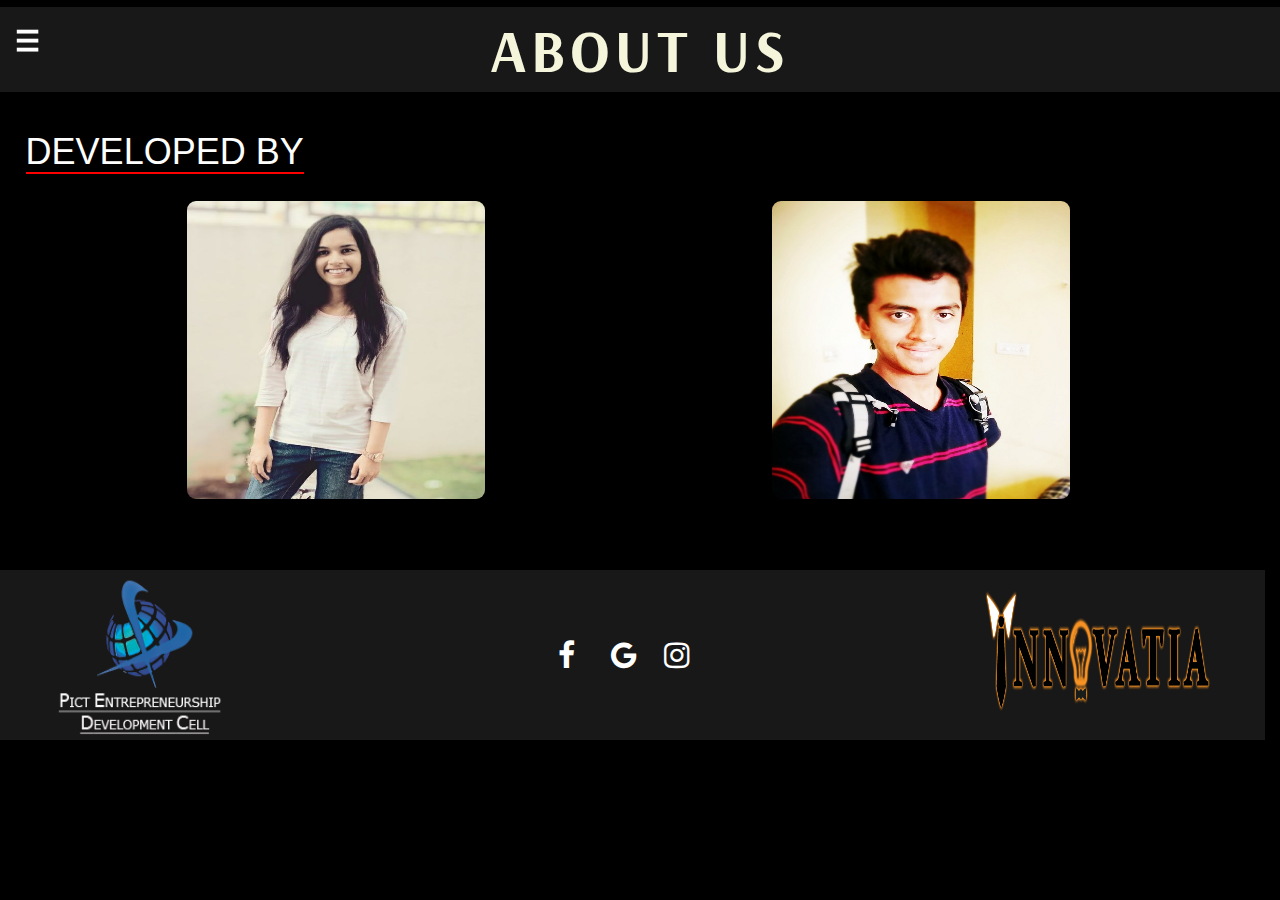
<file: Aboutus.html>
﻿<html>
<head>
    <title>INNOVATIA' 17</title>
    <meta charset="utf-8">
   <link href='https://fonts.googleapis.com/css?family=Antic Didone' rel='stylesheet'>
    <link href='https://fonts.googleapis.com/css?family=Arsenal' rel='stylesheet'>
  <link rel="stylesheet" href="css/events.css">
    
<!--Flipper-->
     <link rel="stylesheet" href="https://maxcdn.bootstrapcdn.com/bootstrap/3.3.7/css/bootstrap.min.css">
    <script src="https://ajax.googleapis.com/ajax/libs/jquery/3.2.0/jquery.min.js"></script>
    <script src="https://maxcdn.bootstrapcdn.com/bootstrap/3.3.7/js/bootstrap.min.js"></script>
  <!--Menu-->
    <link rel="canonical" href="http://www.thepetedesign.com/demos/square_menu_demo.html" />
	<link href='http://fonts.googleapis.com/css?family=Open+Sans:300,400,700' rel='stylesheet' type='text/css'>
	<link href='http://fonts.googleapis.com/css?family=Noto+Serif:400,700,400italic,700italic' rel='stylesheet' type='text/css'>
	<link href='http://fonts.googleapis.com/css?family=Pacifico' rel='stylesheet' type='text/css'>
	<link href='css/menu.css' rel='stylesheet' type='text/css'>
	<link rel="shortcut icon" href="images/Icon.jpg">
	<script type="text/javascript" src="http://code.jquery.com/jquery-1.9.1.js"></script>
  <script type="text/javascript" src="js/jquery.menu.js"></script>
    
    <!--footer-->
    <link rel="stylesheet" href="https://cdnjs.cloudflare.com/ajax/libs/font-awesome/4.7.0/css/font-awesome.min.css">
    <!--go to top-->
     <script src="js/GoTotop.js"></script>
    
    <style>

  @media screen and (max-width: 310px){
      .title{
        font-size:230%;
      }

  }  

  @media screen and (min-width:311px) and (max-width: 425px){
      .title{
        font-size:280%;
      }

  }  
        body {
            background-color:black;
        }
        
 	.buttonflip a:hover {
    background-color: white; 
    color:#101010;
   
    border: 1px solid #101010;
	}

.fa {
  padding: 25px;
  font-size: 30px;
  width: 25px;
  text-align: center;
  text-decoration: none;
  margin-top: 5px;

border-radius:0px;
    color:white;
}

.fa:hover {
    opacity: 0.9;
    text-decoration:none;
    color:cornflowerblue;
}

.fa-facebook:hover {
  color:#306BF3;
}

.fa-google:hover {
  color: #F95244;
}


.fa-instagram:hover {
  color: #EB44F9;
  
}
        
    </style>
   <script>
	  $(document).ready( function() {
	    $(".sidemenu").square_menu();
	  });
		
        
	</script> 
    
    </head>
    <body>
        
        <div class="title">ABOUT US
        <div class="menu">
  <div class="wrapper">
	  <div class="main" style="font-family: 'open sans'; letter-spacing:0px;">
	    
  	  
      <div class="pagecontainer">
        <div class="sidemenu">
          <nav class="left">
            <a href="home.html" onhover="disphome()">Home</a>
            <a href="events.html">Events</a>
            <a href="#">Sponsors</a>
            <a href="AboutUs.html">About Us</a>              
          </nav>
          <nav class="right">
            <img src="images/title.png" alt="INNOVATIA LOGO" style="width:420px;height:180px; margin-left:12%;">
              <div id = "quote" style = "font-size:28px; font-weight:400; text-align :center; color:#3d1313;">Success is how high you bounce after you hit bottom.</div>
          </nav> 
          </div> 
        </div>
      </div>
    </div>
    </div> 
    </div>
    
    <br>
    <h1 style="color:white; margin-left: 2%;"><u style="border-bottom: 2px solid red; text-decoration: none;">DEVELOPED BY</h1>

    <div class="container">
    	<div class="row">
    		<div class="col-sm-1 col-md-1 col-lg-1"></div>
    		<div class=" col-sm-4 col-md-4 col-lg-4">
        		<div class="info-card" style="height:350px;">
					<div class="front">
						<img class="card-image" src="images/Dhwani.jpg">
					</div>
					<div class="back">
						<h2>Dhwani Shah</h2><hr style="border:1px solid #101010; width:100%;">
						<p style="font-size: 150%;">
							Comp. Engg <br>P.I.C.T., Pune<br>dhwanishah879@gmail.com
						</p>
                		<br><br>
                		<div class="buttonflip">
                			<a href="https://www.linkedin.com/in/dhwani-shah-40222a14a/">Contact</a>
                		</div>
					</div>
				</div>
        	</div>
        	<div class="col-sm-2 col-md-2 col-lg-2"></div>
    		<div class=" col-sm-4 col-md-4 col-lg-4">
        		<div class="info-card">
					<div class="front">
						<img class="card-image" src="images/Pratik.jpg">
					</div>
					<div class="back">
						<h2>Pratik Ratadiya</h2><hr style="border:1px solid #101010; width:100%;">
						<p style="font-size: 150%;">
							Comp. Engg <br>P.I.C.T., Pune<br>prratadiya@gmail.com
						</p>
                		<br><br>
                		<div class="buttonflip">
                			<a href="https://www.linkedin.com/in/pratik-ratadiya-88622914a/">Contact</a>
                		</div>
					</div>
				</div>
        	</div>
    	</div>	
    </div>

    <br>
    <div class="foot row">
        <div class="col-md-5">            
            <img src="images/edclogo.jpg" alt="edc logo" style="width:280px;height:170px;">
        </div>
        <div class="col-md-4"><br><br>   
            <a href="https://www.facebook.com/PICTEDC/" class="fa fa-facebook"></a>
            <a href="#" class="fa fa-google"></a>
            <a href="https://www.instagram.com/edcell_pict2017/" class="fa fa-instagram"></a>
        </div>
        <div class="col-md-3">
            <img src="images/title.png" alt="INNOVATIA LOGO" style="width:280px;height:170px;">
        </div>
    </div>
        
        <br>
           

         </body></html>
</file>
<file: css/events.css>
.title {
            background-color:#181818;
            border:0px;
            margin-top:7px;
            height:85px;
            width:100%;
            color:beige;
            font-size : 60px;
            text-align:center;
            letter-spacing:5px;
            font-weight:bold;
            font-family:'Arsenal';
     
        }

 .foot {
            background-color:#181818;
            border:0px;
            margin-bottom:7px;
            width:100%;
     
            color:beige;
            
            font-family:'Arsenal';
     
        }
    
    .fa {
  padding: 25px;
  font-size: 30px;
  width: 25px;
  text-align: center;
  text-decoration: none;
  margin-top: 5px;

border-radius:0px;
    color:white;
}
      
    .box1 {
    width: 78%;
    text-align:center;  
    border-spacing: 70px;
    padding:2px;
    margin-top:3%;
    margin-left : 10%;
    
    }
    
         

.button {
    
    background-color: #008CBA;
    border: none;
    color: white;
    padding: 15px 15px;
    text-align: center;
    text-decoration: none;
    display: inline-block;
    font-size: 20px;
    margin: 4px 2px;
    cursor: pointer;
    letter-spacing: 2px;
}
.button :hover {
    background-color: white; 
    color:#008cba;
    border: 1px solid #008CBA;
    text-decoration:none;
}


        
.info-card {
    float: left;
	-webkit-perspective: 600px;
    -moz-perspective: 600px;
  -o-perspective: 600px;
  perspective: 600px;

   
    margin-top: 5%;
    margin-left: 5%;
    
}

.front, .back {
	background: #FFF;
	border-radius: 10px;
	transition: -webkit-transform 1s;
	-webkit-transform-style: preserve-3d;
	-webkit-backface-visibility: hidden;
    transform-style: preserve-3d;
	backface-visibility: hidden;
    -moz-transform-style: preserve-3d;
	-moz-backface-visibility: hidden;
    -o-transform-style: preserve-3d;
	-o-backface-visibility: hidden;
	border: 1px solid black;
}

.front {
	overflow: hidden;
	width: 300px;
	height: 300px;
	position: absolute;
	z-index: 1;
}

.back {
	padding: 20px;
	padding-top: 0px;
	width: 300px;
	height: 300px;
	-webkit-transform: rotateY(180deg);
    -moz-transform: rotateY(180deg);
    -o-transform: rotateY(180deg);
    transform: rotateY(180deg);
	overflow: hidden;
}

.info-card:hover .back {
	-webkit-transform: rotateY(0);
    -moz-transform: rotateY(0);
    -o-transform: rotateY(0);
    transform: rotateY(0);
}

.info-card:hover .front {
	-webkit-transform: rotateY(-180deg);
    -moz-transform: rotateY(-180deg);
    -o-transform: rotateY(-180deg);
    transform: rotateY(-180deg);
}

.card-image {
width: 100%;
height: 100%;
}
        
        .buttonflip a {
            padding:9px 9px;
            background-color:#101010;
            color:white;
            border:none;
            font-size:15px;
        text-align: center;
    text-decoration: none;
    display: inline-block;
   cursor: pointer;
            margin-left:70px;
            font-family:'Arsenal';
            letter-spacing: 2px;
   
}

       
.buttonflip a:hover {
    background-color: white; 
    color:#101010;
   
    border: 1px solid #101010;
}
        
    .fa {
  padding: 25px;
  font-size: 30px;
  width: 25px;
  text-align: center;
  text-decoration: none;
  margin-top: 5px;

border-radius:0px;
    color:white;
}

.fa:hover {
    opacity: 0.9;
    text-decoration:none;
    color:cornflowerblue;
}

.fa-facebook:hover {
  color:navy;
}

.fa-twitter:hover {
 color:cornflowerblue;
 
}

.fa-google:hover {
  color: #dd4b39;
  
}

.fa-linkedin:hover {
  color: #007bb5;
 
}
.fa-instagram:hover {
  color: darkmagenta;
  
}
        
              #backtop {
	        position: fixed;
            left:auto;right: 20px;top:auto;bottom: 20px;
	        outline: none;
            overflow:hidden;
            color:#fff;
            text-align:center;
            background-color:#27CFC3;
            height:40px;
            width:40px;
            line-height:40px;
            font-size:14px;
            border-radius:2px;
            cursor:pointer;
            transition:all 0.3s linear;
            z-index:999999;

            opacity:1;
            display:none;
        }
        #backtop:hover {
            background-color:blue;
        }
        #backtop.mcOut {
            opacity:0;
        }
</file>
<file: css/menu.css>
.sm-activate {
  overflow: hidden;
}

.sm-menu {
  position: fixed;
  visibility: hidden;
  opacity: 0;
  width: 1024px;
  height: 500px;
  left: 50%;
  top: 150%;
  margin-left: -37%;
  margin-top: -20%;
  z-index: 101;
}


.sm-menu.animated {
  -webkit-transition: all 0.5s ease-in-out;
  -moz-transition: all 0.5s ease-in-out;
  -o-transition: all 0.5s ease-in-out;
  transition: all 0.5s ease-in-out;
}

.sm-menu.sm-bottom-left {
  -webkit-transform: rotate(-135deg);
  -moz-transform: rotate(-135deg);
  -ms-transform: rotate(-135deg);
  -o-transform: rotate(-135deg);
  transform: rotate(-135deg);
  top: 150%;
  left: -150%;
}

.sm-menu.sm-bottom-right {
  -webkit-transform: rotate(135deg);
  -moz-transform: rotate(135deg);
  -ms-transform: rotate(135deg);
  -o-transform: rotate(135deg);
  transform: rotate(135deg);
  top: 150%;
  left: 150%;
}

.sm-menu.sm-top {
  top: -150%;
}

.sm-menu.sm-top-left {
  -webkit-transform: rotate(-45deg);
  -moz-transform: rotate(-45deg);
  -ms-transform: rotate(-45deg);
  -o-transform: rotate(-45deg);
  transform: rotate(-45deg);
  top: -150%;
  left: -150%;
}

.sm-menu.sm-top-right {
  -webkit-transform: rotate(45deg);
  -moz-transform: rotate(45deg);
  -ms-transform: rotate(45deg);
  -o-transform: rotate(45deg);
  transform: rotate(45deg);
  top: -150%;
  left: 150%;
}

.sm-menu.sm-left {
  top: 50%;
  left: -150%;
}

.sm-menu.sm-right {
  top: 50%;
  left: 150%;
}

.sm-menu.re-rotate {
  -webkit-transform: rotate(0);
  -moz-transform: rotate(0);
  -ms-transform: rotate(0);
  -o-transform: rotate(0);
  transform: rotate(0);
}

.sm-menu.ff-hack {
  opacity: 1;
  visibility: visible;
  top: 50%;
  left: 50%;
    text-decoration:none;
}

.sm-menu .sm-nav {
  -webkit-transform: translate3d(50%, 0, 0) scale(0.002, 1);
  -moz-transform: translate3d(50%, 0, 0) scale(0.002, 1);
  -ms-transform: translate3d(50%, 0, 0) scale(0.002, 1);
  -o-transform: translate3d(50%, 0, 0) scale(0.002, 1);
  transform: translate3d(50%, 0, 0) scale(0.002, 1);
  -webkit-transition: all 0.5s ease-in-out;
  -moz-transition: all 0.5s ease-in-out;
  -o-transition: all 0.5s ease-in-out;
  transition: all 0.5s ease-in-out;
  width: 50%;
  height: 100%;
  position: absolute;
  top: 0;
  background: #3d1313;
  
}


.sm-menu.sm-horizontal .sm-nav {
  -webkit-transform: translate3d(25%, 0, 0) scale(0.5, 0.002);
  -moz-transform: translate3d(25%, 0, 0) scale(0.5, 0.002);
  -ms-transform: translate3d(25%, 0, 0) scale(0.5, 0.002);
  -o-transform: translate3d(25%, 0, 0) scale(0.5, 0.002);
}

.sm-menu.sm-horizontal .sm-nav:nth-child(2) {
  -webkit-transform: translate3d(-25%, 0, 0) scaleX(0.5) scaleY(0.002);
  -moz-transform: translate3d(-25%, 0, 0) scaleX(0.5) scaleY(0.002);
  -ms-transform: translate3d(-25%, 0, 0) scaleX(0.5) scaleY(0.002);
  -o-transform: translate3d(-25%, 0, 0) scaleX(0.5) scaleY(0.002);
  transform: translate3d(-25%, 0, 0) scaleX(0.5) scaleY(0.002);
  
}

.sm-menu .sm-nav .nav-inner{
  display: none;
  -webkit-animation-duration: 1s;
  -moz-animation-duration: 1s;
  -o-animation-duration: 1s;
  animation-duration: 1s;
  -webkit-animation-fill-mode: both;
  -moz-animation-fill-mode: both;
  -o-animation-fill-mode: both;
  animation-fill-mode: both;
  vertical-align: middle;
  white-space: normal;
  text-align: left;
}

.sm-menu .sm-nav .nav-inner.animated{
  display: inline-block;
}

.sm-menu .sm-nav:nth-child(2) {
  -webkit-transform: translate3d(-50%, 0, 0) scaleX(0.002);
  -moz-transform: translate3d(-50%, 0, 0) scaleX(0.002);
  -ms-transform: translate3d(-50%, 0, 0) scaleX(0.002);
  -o-transform: translate3d(-50%, 0, 0) scaleX(0.002);
  transform: translate3d(-50%, 0, 0) scaleX(0.002);
  right: 0;
}

.sm-menu .sm-nav.animated, .sm-menu.sm-horizontal .sm-nav.animated  {
  -webkit-transform: scale(1, 1);
  -moz-transform: scale(1, 1);
  -ms-transform: scale(1, 1);
  -o-transform: scale(1, 1);
  transform: scale(1, 1);
  opacity: 1;
}

.sm-menu .sm-nav:after {
  content: "";
  position: relative;
  height: 100%;
  display: inline-block;
  vertical-align: middle;
  -webkit-box-sizing: border-box;
  -moz-box-sizing: border-box;
  box-sizing: border-box;
  display: inline-block;
}

.sm-menu .sm-close {
  position: absolute;
  top: 0;
  right: 0;
  z-index: 100;
  padding: 10px 15px;
  font-size: 30px;
  font-weight: 100;
  line-height: 100%;
    text-decoration:none;
}

.sm-menu .sm-close:hover {
  color: black;
  text-decoration:none;
}

.sm-menu .sm-nav .nav-inner > a{
  font-size: 30px;
  line-height: 40px;
  margin-bottom: 32px;
  font-weight: 200;
  display: block;
  color: white;
    text-decoration:none;
}
.sm-menu .sm-nav .nav-inner > a:hover{
  color: orange;
}

.sm-menu .sm-close {
  color: white;
    
}

.sm-overlay {
  
  height: 100%;
  width: 100%;
  background: black;
  opacity: 0;
  position: fixed;
  left: 0;
  right: 0;
  top: 0;
  z-index: 100;
  overflow: hidden;
  visibility: hidden;
  -webkit-transition: all 0.5s ease-in-out;
  -moz-transition: all 0.5s ease-in-out;
  -o-transition: all 0.5s ease-in-out;
  transition: all 0.5s ease-in-out; 
}

 .sm-button {
  position: fixed;
  left:0px;
  color: white;
  font-weight: bold;
  padding: 5px 5px;
  z-index: 102;
}

.sm-button:hover {
  
  color: white;
}

.sm-activate .sm-overlay {
  opacity: 0.7;
  visibility: visible;
}

@-webkit-keyframes flyInLeft {
  0% {
    opacity: 0;
    -webkit-transform: translateX(-20px);
    transform: translateX(-20px);
  }

  100% {
    opacity: 1;
    -webkit-transform: translateX(0);
    transform: translateX(0);
  }
}

@keyframes flyInLeft {
  0% {
    opacity: 0;
    -webkit-transform: translateX(-20px);
    -ms-transform: translateX(-20px);
    transform: translateX(-20px);
  }

  100% {
    opacity: 1;
    -webkit-transform: translateX(0);
    -ms-transform: translateX(0);
    transform: translateX(0);
  }
}

@-webkit-keyframes flyInRight {
  0% {
    opacity: 0;
    -webkit-transform: translateX(20px);
    transform: translateX(20px);
  }

  100% {
    opacity: 1;
    -webkit-transform: translateX(0);
    transform: translateX(0);
  }
}

@keyframes flyInRight {
  0% {
    opacity: 0;
    -webkit-transform: translateX(20px);
    -ms-transform: translateX(20px);
    transform: translateX(20px);
  }

  100% {
    opacity: 1;
    -webkit-transform: translateX(0);
    -ms-transform: translateX(0);
    transform: translateX(0);
  }
}

.flyInRight {
  -webkit-animation-name: flyInRight;
  animation-name: flyInRight;
}


.flyInLeft {
  -webkit-animation-name: flyInLeft;
  animation-name: flyInLeft;
}

    .menu {
      
      padding: 0;
      text-align: center;
      font-family: 'open sans';
      position: relative;
      margin: 0;
      height: 100%;
    }
    
    .wrapper {
    	height: auto !important;
    	height: 100%;
    	margin: 0 auto; 
    	overflow: hidden;
    }
    
    
    .main {
      float: left;
      width: 100%;
      margin: 0 auto;
      padding:20px 50px 10px;
      float: left;
      width: 100%;
      font-size: 20px;
      box-sizing: border-box;
      -webkit-box-sizing: border-box;
      -moz-box-sizing: border-box;
      font-weight: 100;
      margin: 0;
      padding-top: 25px;
      font-family: 'open sans';
      
    }

  
    .sm-button {
      position: fixed;
     
      left:10px;
      top:15px;
        text-decoration:none;
      text-transform: uppercase;
      letter-spacing: 5px;
      font-size: 28px;
          }
    
     .sm-button:hover {
      border-bottom: 4px solid #333399;
            text-decoration:none;
    }
    .pagecontainer {
      min-height: 300px;
    }
    
    .sm-nav:nth-child(2) {
      background: #f7ca4e;
    }
    .sm-menu .sm-nav:nth-child(2) .nav-inner > a{
      font-size: 11px;
      margin-bottom: 5px;
      font-weight: 400;
      text-transform: uppercase;
      letter-spacing: 1px;
    }
</file>
